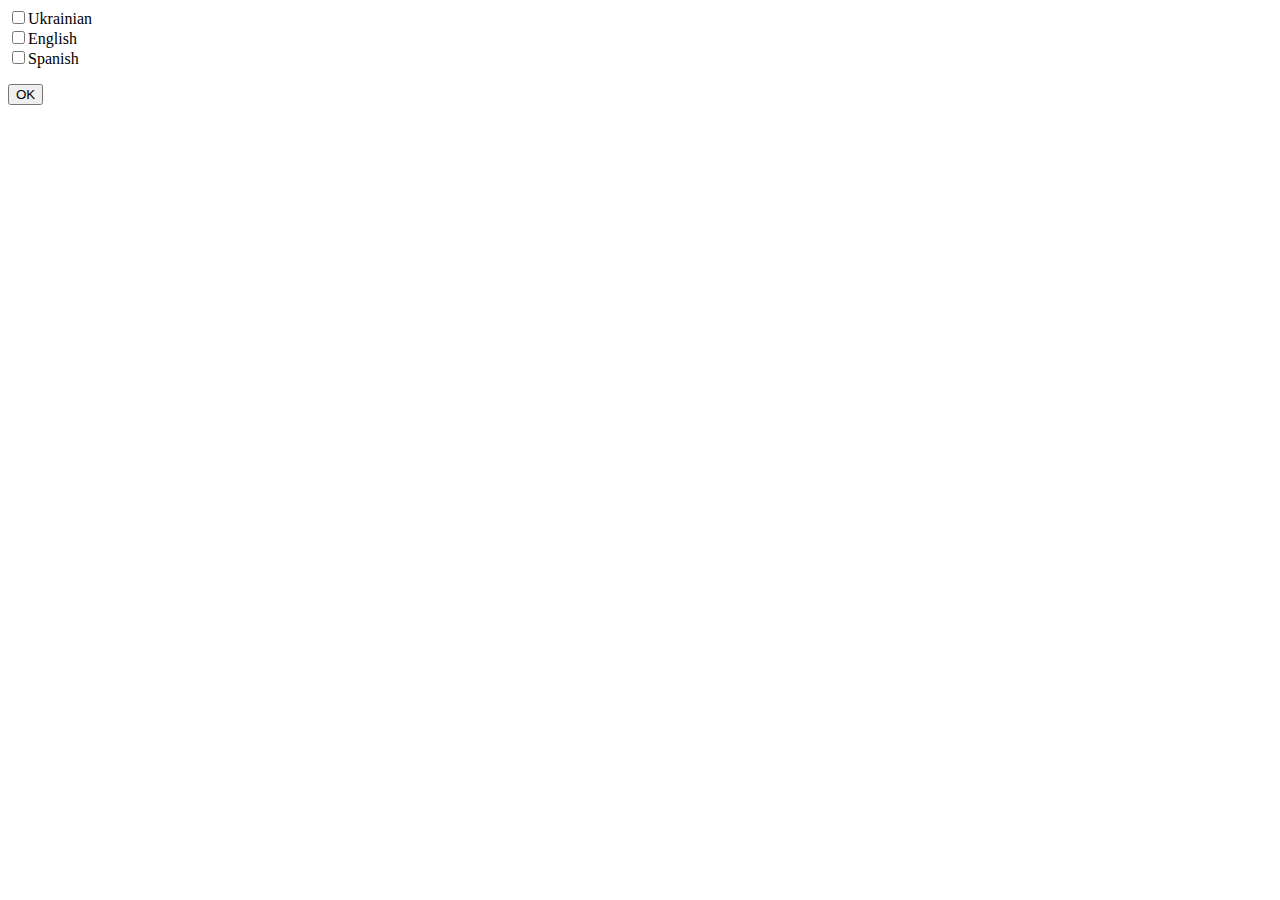
<file: Task 1/index.html>
<!DOCTYPE html>
<html lang="en">

<head>
    <meta charset="UTF-8">
    <meta name="viewport" content="width=device-width, initial-scale=1.0">
    <title>Lab 5.1</title>
</head>

<body>
    <div>
        <input type="checkbox" id="ukrainian" name="language" class="language"><label for="ukrainian">Ukrainian</label>
    </div>
    <div>
        <input type="checkbox" id="english" name="language" class="language"><label for="english">English</label>
    </div>
    <div>
        <input type="checkbox" id="spanish" name="language" class="language"><label for="spanish">Spanish</label>
    </div>
    <p></p>
    <input type="button" value="OK" onclick="ShowLanguage()">

</body>
</html>
<script src="./main.js"></script>
</file>
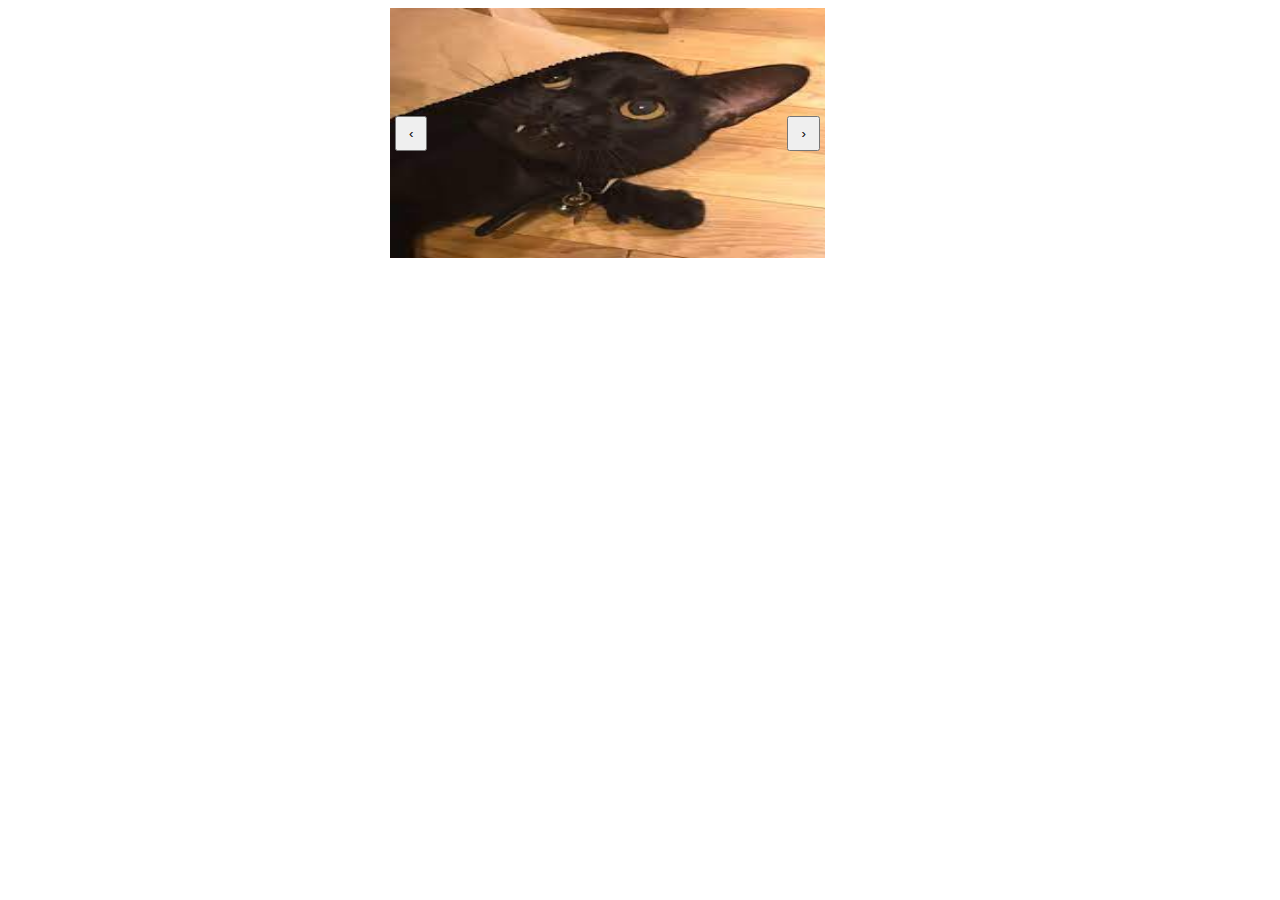
<file: Task 10/index.html>
<!DOCTYPE html>
<html lang="en">

<head>
    <meta charset="UTF-8">
    <meta name="viewport" content="width=device-width, initial-scale=1.0">
    <title>Lab 5.10</title>
    <link rel="stylesheet" href="style.css">
</head>

<body>
    <div class="images">
        <div>
            <img src="./photo/1.jpg" alt="фото">
            <img src="./photo/2.jpg" alt="фото">
            <img src="./photo/3.jpg" alt="фото">
            <img src="./photo/4.jpg" alt="фото">
            <img src="./photo/5.jpg" alt="фото">
            <img src="./photo/6.jpg" alt="фото">
            <img src="./photo/7.jpg" alt="фото">
            <img src="./photo/8.jpg" alt="фото">
            <img src="./photo/9.jpg" alt="фото">
            <img src="./photo/10.jpg" alt="фото">
            <img src="./photo/11.jpg" alt="фото">
            <img src="./photo/12.jpg" alt="фото">
        </div>
        <input type="button" value="&#8249;" class="left" onclick="left()">
        <input type="button" value="&#8250;" class="right" onclick="right()">
    </div>
    <script src="./script.js"></script>
</body>

</html>
</file>
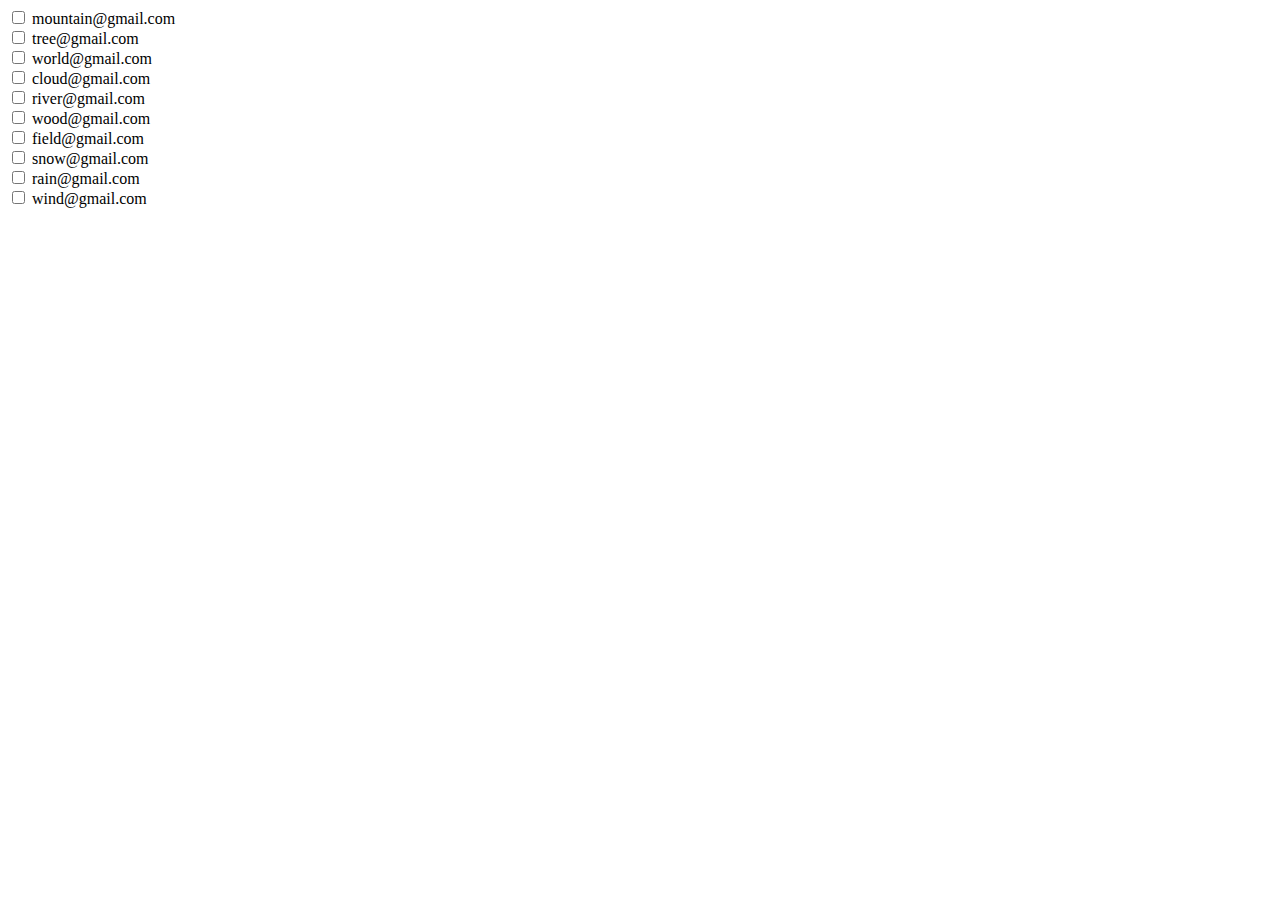
<file: Task 2/index.html>
<!DOCTYPE html>
<html lang="en">

<head>
    <meta charset="UTF-8">
    <meta name="viewport" content="width=device-width, initial-scale=1.0">
    <title>Lab 5.2</title>
    <link rel="stylesheet" type="text/css" href="style.css">
</head>

<body>
    <div>
        <input type="checkbox" name="email" id="mountain" class="email">
        <label for="mountain">mountain@gmail.com</label>
    </div>
    <div>
        <input type="checkbox" name="email" id="tree" class="email">
        <label for="tree">tree@gmail.com</label>
    </div>
    <div>
        <input type="checkbox" name="email" id="world" class="email">
        <label for="world">world@gmail.com</label>
    </div>
    <div>
        <input type="checkbox" name="email" id="cloud" class="email">
        <label for="cloud">cloud@gmail.com</label>
    </div>
    <div>
        <input type="checkbox" name="email" id="river" class="email">
        <label for="river">river@gmail.com</label>
    </div>
    <div>
        <input type="checkbox" name="email" id="wood" class="email">
        <label for="wood">wood@gmail.com</label>
    </div>
    <div>
        <input type="checkbox" name="email" id="field" class="email">
        <label for="field">field@gmail.com</label>
    </div>
    <div>
        <input type="checkbox" name="email" id="snow" class="email">
        <label for="snow">snow@gmail.com</label>
    </div>
    <div>
        <input type="checkbox" name="email" id="rain" class="email">
        <label for="rain">rain@gmail.com</label>
    </div>
    <div>
        <input type="checkbox" name="email" id="wind" class="email">
        <label for="wind">wind@gmail.com</label>
    </div>
    <p class="output"></p>
    <script src="./main.js"></script>
</body>

</html>
</file>
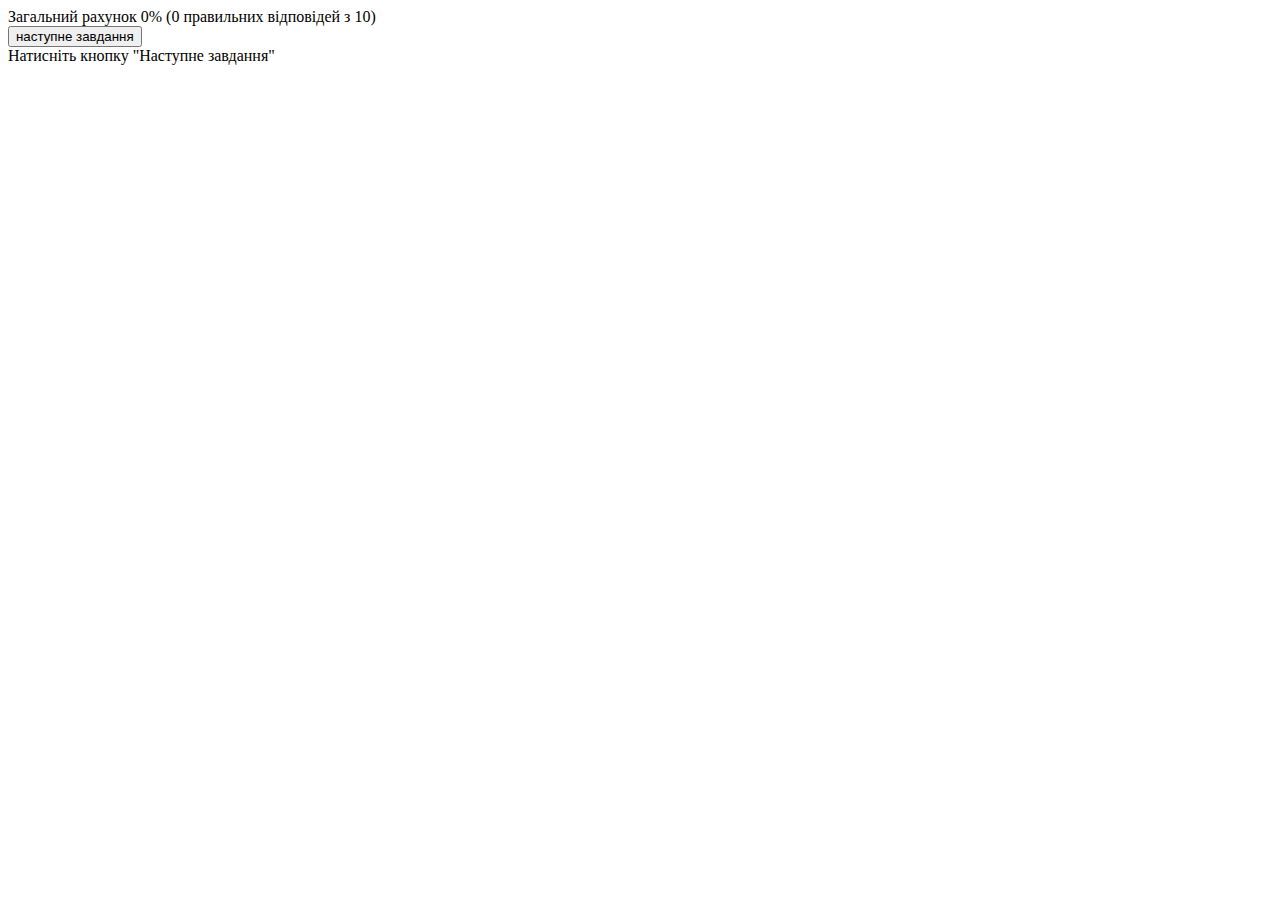
<file: Task 3/index.html>
<!DOCTYPE html>
<html lang="en">

<head>
    <meta charset="UTF-8">
    <meta name="viewport" content="width=device-width, initial-scale=1.0">
    <title>Lab 5.3</title>
    <link rel="stylesheet" href="style.css">
</head>

<body>
    <div class="text-result">Загальний рахунок <span class="result">0% (0 правильних відповідей з 10)</span></div>

    <input type="button" value="наступне завдання" onclick="nextQuestions()" class="next-questions">

    <div class="task" id="task">Натисніть кнопку "Наступне завдання"</div>

    <div class="none">
        <div>
            <input type="radio" name="choice" id="firstChoice" value="1">
            <label for="firstChoice"></label>
        </div>

        <div>
            <input type="radio" name="choice" id="secondChoice" value="2">
            <label for="secondChoice"></label>
        </div>

        <div>
            <input type="radio" name="choice" id="thirdChoice" value="3">
            <label for="thirdChoice"></label>
        </div>

        <div>
            <input type="radio" name="choice" id="fourthChoice" value="4">
            <label for="fourthChoice"></label>
        </div>
    </div>

    <div id="answer"></div>

    <script src="./main.js"></script>
</body>

</html>
</file>
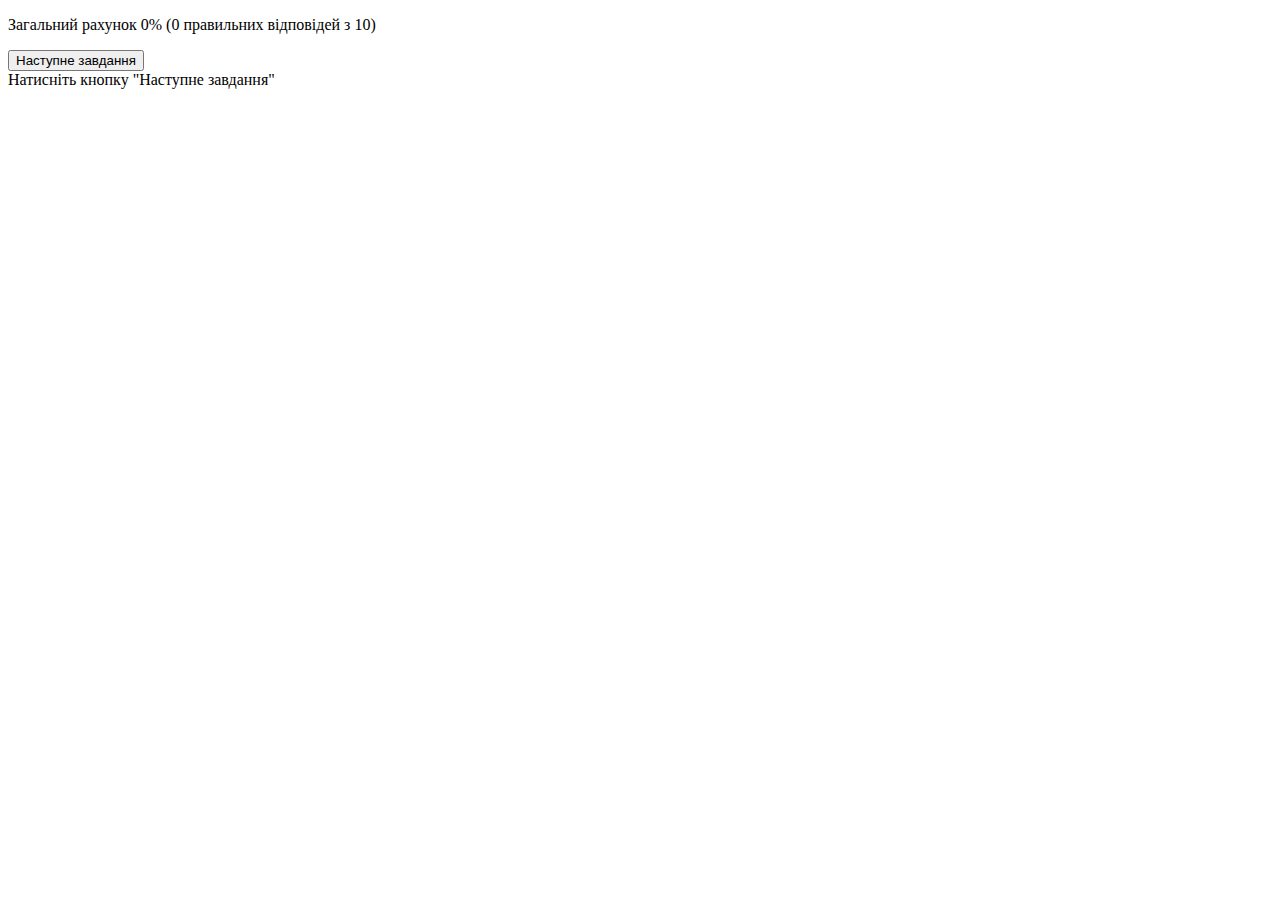
<file: Task 4/index.html>
<!DOCTYPE html>
<html lang="en">

<head>
    <meta charset="UTF-8">
    <meta name="viewport" content="width=device-width, initial-scale=1.0">
    <title>Lab 5.4</title>
    <link rel="stylesheet" href="style.css">
</head>

<body>
    <p>Загальний рахунок <span>0% (0 правильних відповідей з 10)</span></p>
    <input type="button" value="Наступне завдання" onclick="nextTask()" id="next-task">
    <br>
    <label for="answer">Натисніть кнопку "Наступне завдання"</label>
    <div class="none">
        <input type="text" name="answer" id="answer"><input type="button" value="перевірити" onclick="checkingAsnwer()"
            id="checking-answer">
    </div>
    <p id="conclusion"></p>
    <script src="./main.js"></script>
</body>

</html>
</file>
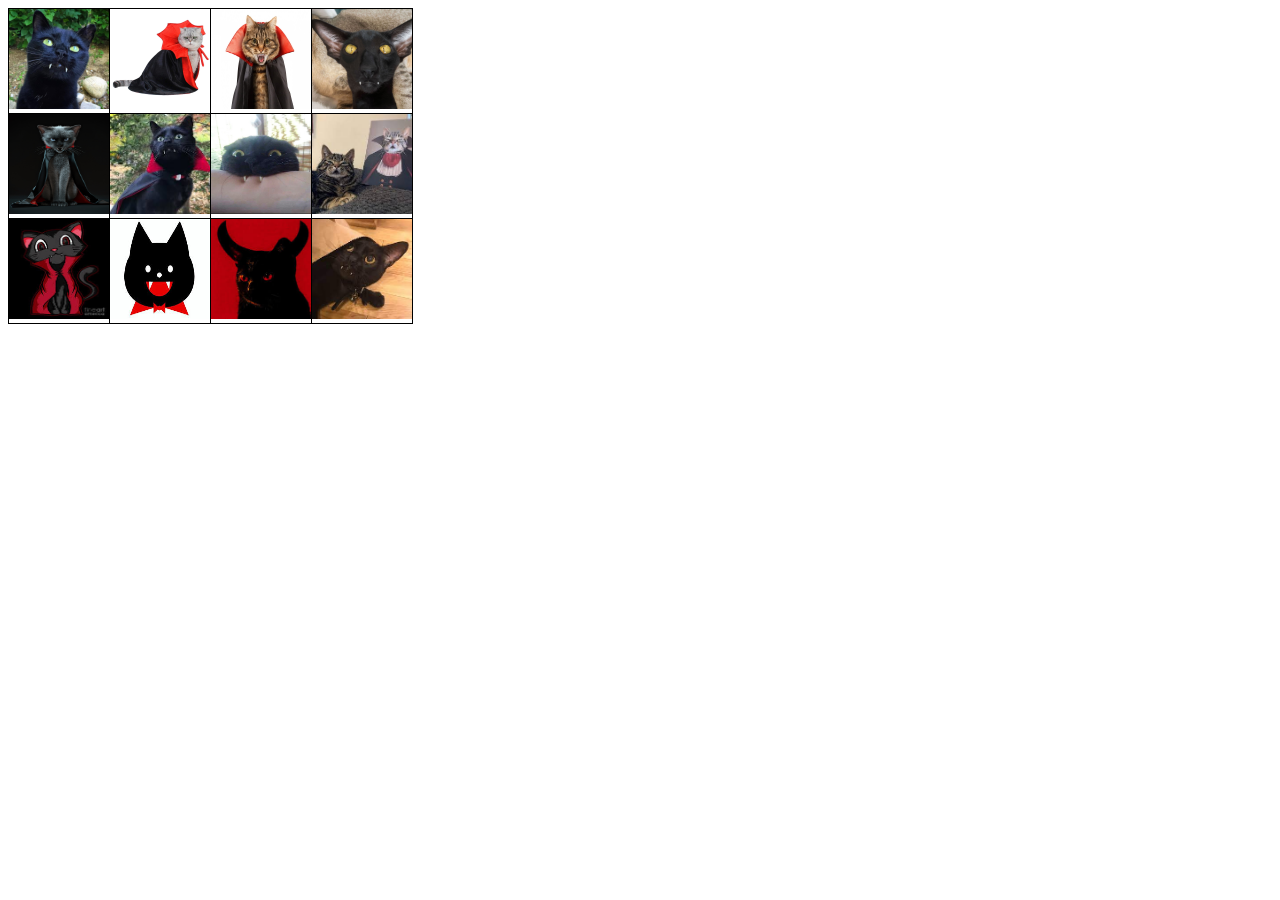
<file: Task 5/index.html>
<!DOCTYPE html>
<html lang="en">

<head>
    <meta charset="UTF-8">
    <meta name="viewport" content="width=device-width, initial-scale=1.0">
    <title>Lab 5.5</title>
    <link rel="stylesheet" href="style.css">
</head>

<body>
    <table>
        <tr>
            <td class="colors" onclick="func(this)">
                <img src="./photo/1.jpg" alt="Перше фото" height="100px" width="100px">
            </td>
            <td class="colors" onclick="func(this)">
                <img src="./photo/2.jpg" alt="Друге фото" height="100px" width="100px">
            </td>
            <td class="colors" onclick="func(this)">
                <img src="./photo/3.jpg" alt="Третє фото" height="100px" width="100px">
            </td>
            <td class="colors" onclick="func(this)">
                <img src="./photo/4.jpg" alt="Четверте фото" height="100px" width="100px">
            </td>
        </tr>
        <tr>
            <td class="colors" onclick="func(this)">
                <img src="./photo/5.jpg" alt="П'яте фото" height="100px" width="100px">
            </td>
            <td class="colors" onclick="func(this)">
                <img src="./photo/6.jpg" alt="Шосте фото" height="100px" width="100px">
            </td>
            <td class="colors" onclick="func(this)">
                <img src="./photo/7.jpg" alt="Сьоме фото" height="100px" width="100px">
            </td>
            <td class="colors" onclick="func(this)">
                <img src="./photo/8.jpg" alt="Восьме фото" height="100px" width="100px">
            </td>
        </tr>
        <tr>
            <td class="colors" onclick="func(this)">
                <img src="./photo/9.jpg" alt="Дев'яте фото" height="100px" width="100px">
            </td>
            <td class="colors" onclick="func(this)">
                <img src="./photo/10.jpg" alt="Десяте фото" height="100px" width="100px">
            </td>
            <td class="colors" onclick="func(this)">
                <img src="./photo/11.jpg" alt="Одинадцяте фото" height="100px" width="100px">
            </td>
            <td class="colors" onclick="func(this)">
                <img src="./photo/12.jpg" alt="Дванадцяте фото" height="100px" width="100px">
            </td>
        </tr>
    </table>
    <script src="./main.js"></script>
</body>

</html>
</file>
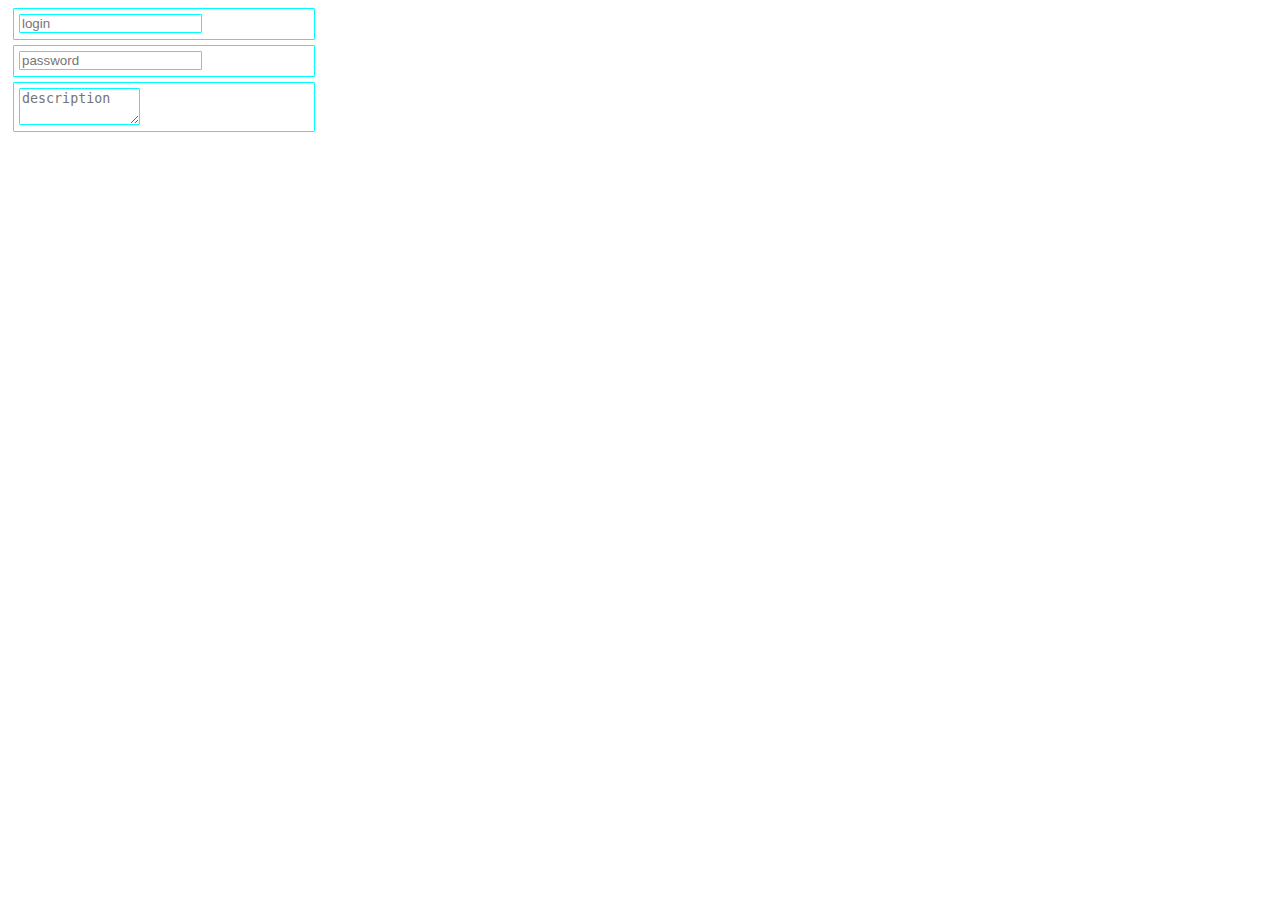
<file: Task 6/index.html>
<!DOCTYPE html>
<html lang="en">

<head>
    <meta charset="UTF-8">
    <meta name="viewport" content="width=device-width, initial-scale=1.0">
    <title>Lab 5.6</title>
    <link rel="stylesheet" href="style.css">
</head>

<body>
    <div class="input">
        <input type="text" name="login" placeholder="login">
    </div>
    <div class="input">
        <input type="password" name="password" placeholder="password">
    </div>
    <div class="textarea">
        <textarea name="textarea" cols="15" rows="2" placeholder="description"></textarea>
    </div>
</body>

</html>
</file>
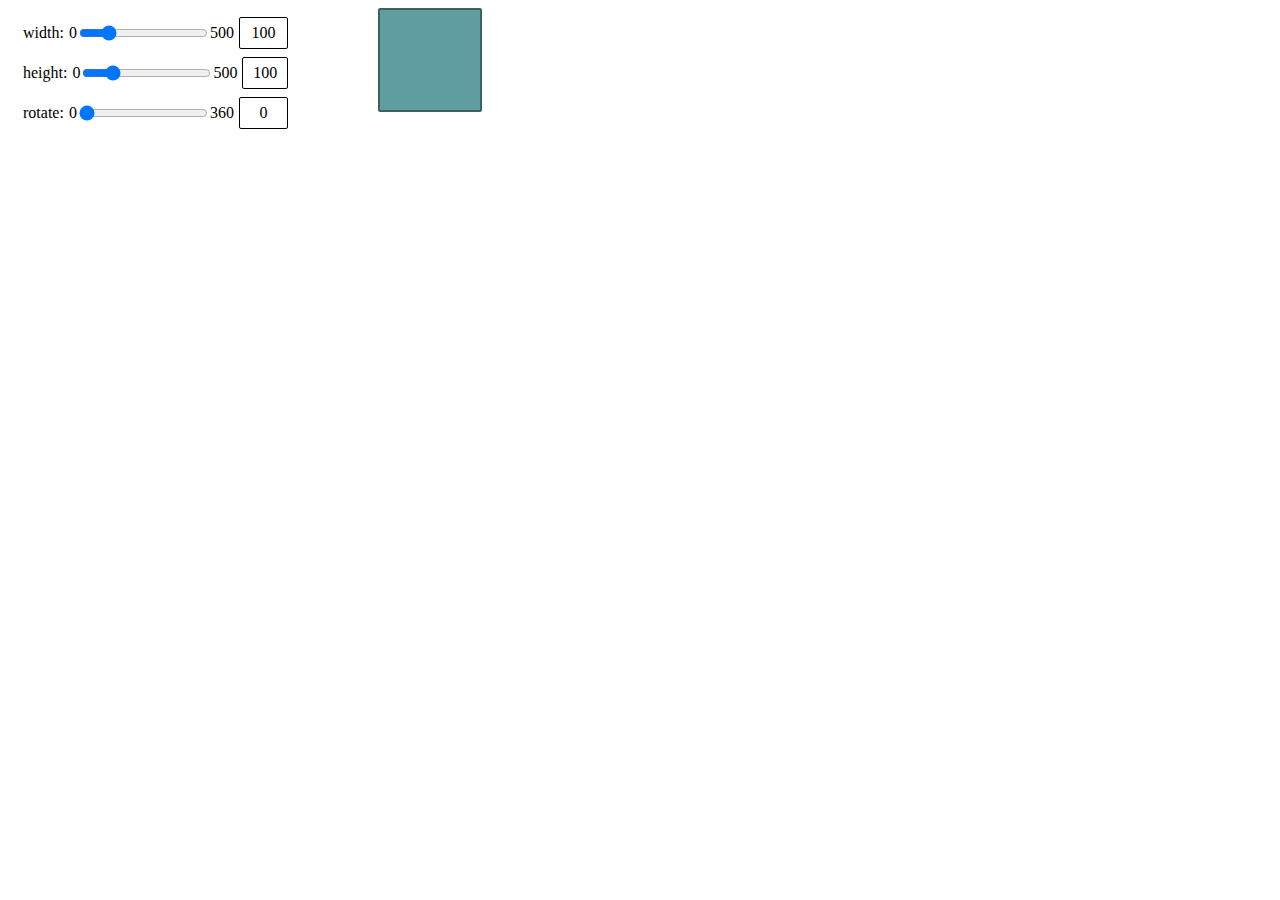
<file: Task 7/index.html>
<!DOCTYPE html>
<html lang="en">

<head>
    <meta charset="UTF-8">
    <meta name="viewport" content="width=device-width, initial-scale=1.0">
    <title>Lab 5.7</title>
    <link rel="stylesheet" href="style.css">
</head>

<body>
    <div class="settings">
        <div class="block">
            <label for="width">width: </label>
            <p>0</p>
            <input type="range" name="width" id="width" min="0" max="500" value="100">
            <p>500</p>
            <div id="width-value">100</div>
        </div>
        <div class="block">
            <label for="height">height: </label>
            <p>0</p>
            <input type="range" name="height" id="height" min="0" max="500" value="100">
            <p>500</p>
            <div id="height-value">100</div>
        </div>
        <div class="block">
            <label for="rotate">rotate: </label>
            <p>0</p>
            <input type="range" name="rotate" id="rotate" min="0" max="360" value="0">
            <p>360</p>
            <div id="rotate-value">0</div>
        </div>
    </div>
    <div class="bloc"></div>
    <script src="./script.js"></script>
</body>

</html>
</file>
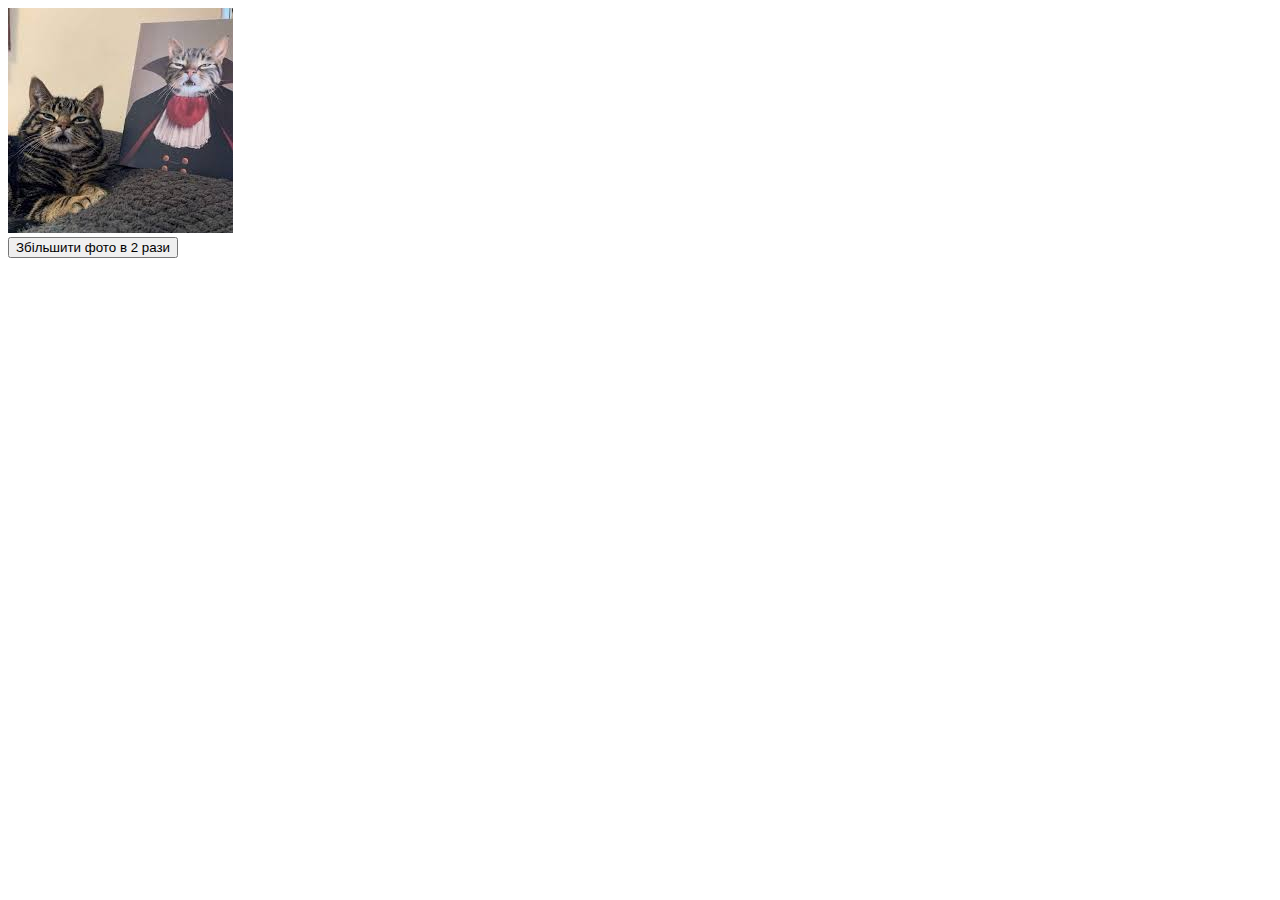
<file: Task 8/index.html>
<!DOCTYPE html>
<html lang="en">

<head>
    <meta charset="UTF-8">
    <meta name="viewport" content="width=device-width, initial-scale=1.0">
    <title>Lab 5.8</title>
</head>

<body>
    <div>
        <img src="./photo/photo.jpg" alt="Фото"><br>
        <input type="button" value="Збільшити фото в 2 рази" onclick="zxc()">
    </div>
</body>
</html>
<script src="./script.js"></script>
</file>
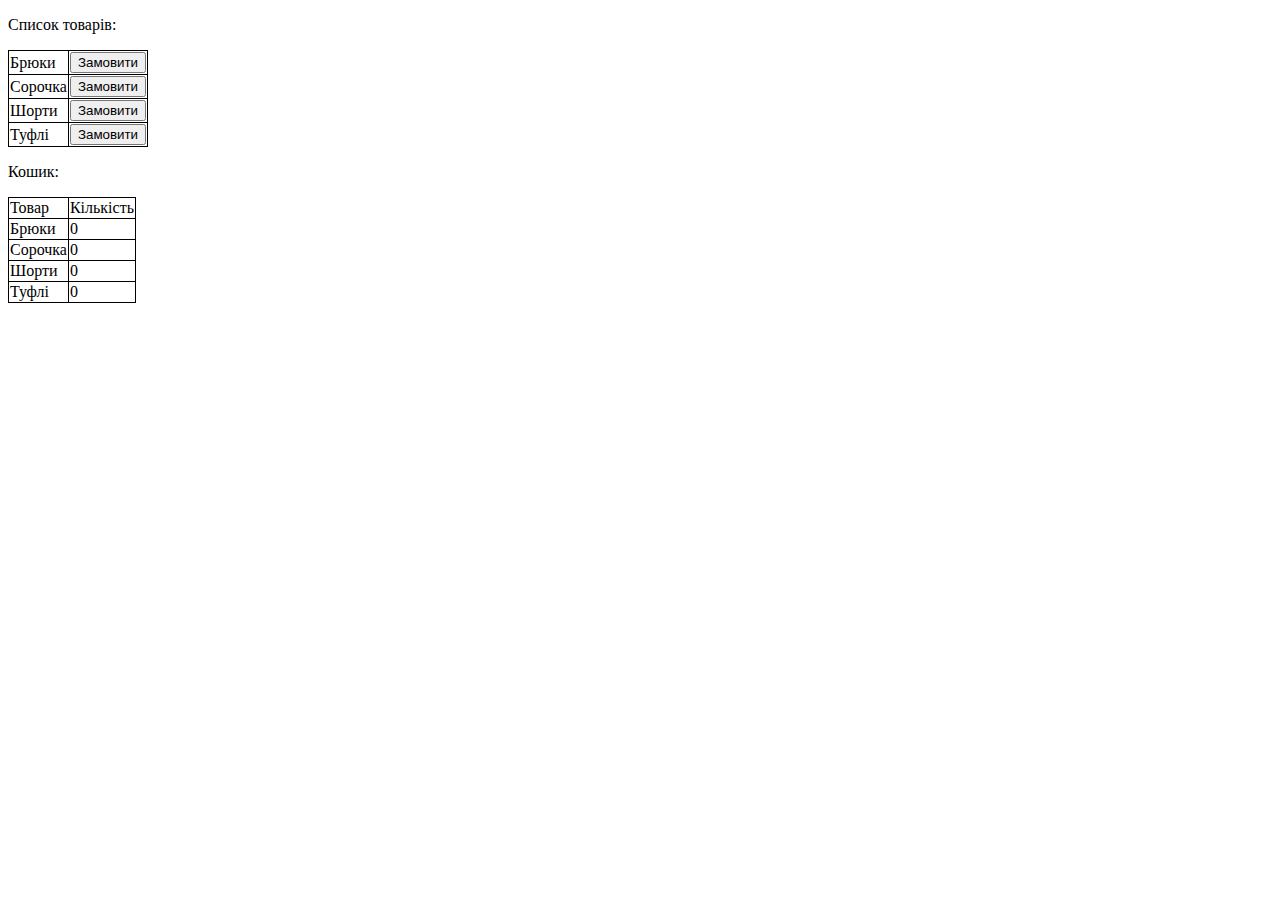
<file: Task 9/index.html>
<!DOCTYPE html>
<html lang="en">

<head>
    <meta charset="UTF-8">
    <meta name="viewport" content="width=device-width, initial-scale=1.0">
    <title>Lab 5.9</title>
    <link rel="stylesheet" href="style.css">
</head>

<body>
    <div>
        <p>Список товарів:</p>
        <table>
            <tr>
                <td>Брюки</td>
                <td>
                    <input type="button" value="Замовити" onclick="func('Брюки')">
                </td>
            </tr>
            <tr>
                <td>Сорочка</td>
                <td>
                    <input type="button" value="Замовити" onclick="func('Сорочка')">
                </td>
            </tr>
            <tr>
                <td>Шорти</td>
                <td>
                    <input type="button" value="Замовити" onclick="func('Шорти')">
                </td>
            </tr>
            <tr>
                <td>Туфлі</td>
                <td>
                    <input type="button" value="Замовити" onclick="func('Туфлі')">
                </td>
            </tr>
        </table>
    </div>
    <div>
        <p>Кошик:</p>
        <table>
            <tr>
                <td>Товар</td>
                <td>Кількість</td>
            </tr>
            <tr>
                <td class="ware">Брюки</td>
                <td>0</td>
            </tr>
            <tr>
                <td class="ware">Сорочка</td>
                <td>0</td>
            </tr>
            <tr>
                <td class="ware">Шорти</td>
                <td>0</td>
            </tr>
            <tr>
                <td class="ware">Туфлі</td>
                <td>0</td>
            </tr>
        </table>
    </div>
    <script src="./script.js"></script>
</body>

</html>
</file>
<file: Task 10/style.css>
img {
    width: 100%;
    height: 100%;
    position: absolute;
    transition: transform 0.5s;
}

.images {
    display: flex;
    margin: 0 auto;
}

input {
    position: relative;
    width: 35px;
    height: 35px;
}

.left {
    right: 430px;
}

.right {
    right: 70px;
}

div {
    display: flex;
    justify-content: center;
    align-items: center;

    width: 500px;
    height: 250px;

    overflow: hidden;
    position: relative;
}
</file>
<file: Task 2/style.css>
.output:not(:empty) {
    border: 1px solid black;
    width: max-content;
}
</file>
<file: Task 3/style.css>
.block {
    display: block;
}

.none {
    display: none;
}
</file>
<file: Task 4/style.css>
.block {
    display: block;
}

.none {
    display: none;
}
</file>
<file: Task 5/style.css>
td {
    width: 100px;
    height: 100px;
    padding: 0px;
}

.colors {
    opacity: 1;
    filter: grayscale(0%);
}

.gray {
    filter: grayscale(100%);
    opacity: 0.5;
}

table,
td {
    border: 1px solid black;
}

table {
    border-collapse: collapse;
}
</file>
<file: Task 6/style.css>
.textarea {
    height: 48px;
    width: 300px;
}

.textarea,
textarea {
    margin: 5px;
    border-style: solid;
    border-color: aqua;
    border-radius: 1px;
    border-width: 1.5px;
}

textarea {
    min-height: 31px;
    min-width: 115px;
    max-height: 31px;
    max-width: 115px;
}

.textarea:focus-within {
    background-color: blue;
}

textarea:focus {
    outline: none;
    border-style: solid;
    border-color: aqua;
    border-radius: 1px;
}

.input {
    height: 30px;
    width: 300px;
}

input[type="text"],
input[type="password"],
.input {
    margin: 5px;
    border-style: solid;
    border-color: aqua;
    border-radius: 1px;
    border-width: 1.5px;
}

input[type="text"]:focus,
input[type="password"]:focus {
    outline: none;
    border-style: solid;
    border-color: aqua;
    border-radius: 1px;
}

.input:focus-within {
    background-color: blue;
}
</file>
<file: Task 7/style.css>
body {
    display: flex;
}

.block {
    display: flex;
    align-items: center;

    width: 275px;
    height: 30px;

    margin: 10px;
}

label {
    margin: 5px;
}

.block>div {
    display: flex;
    justify-content: center;
    align-items: center;

    width: 75px;
    height: 30px;

    margin: 5px;

    border-style: solid;
    border-radius: 2px;
    border-color: black;
    border-width: 1px;
}

.bloc {
    transform: rotate(0deg);
    transition: transform 0.3s;
    width: 100px;
    height: 100px;
    margin-left: 75px;
    background-color: rgb(95, 158, 160);
    border-style: solid;
    border-radius: 2px;
    border-color: rgb(64, 96, 97);
    border-width: 2px;
}
</file>
<file: Task 9/style.css>
table,
td {
    border: 1px solid black;
}

table {
    border-collapse: collapse;
}
</file>
